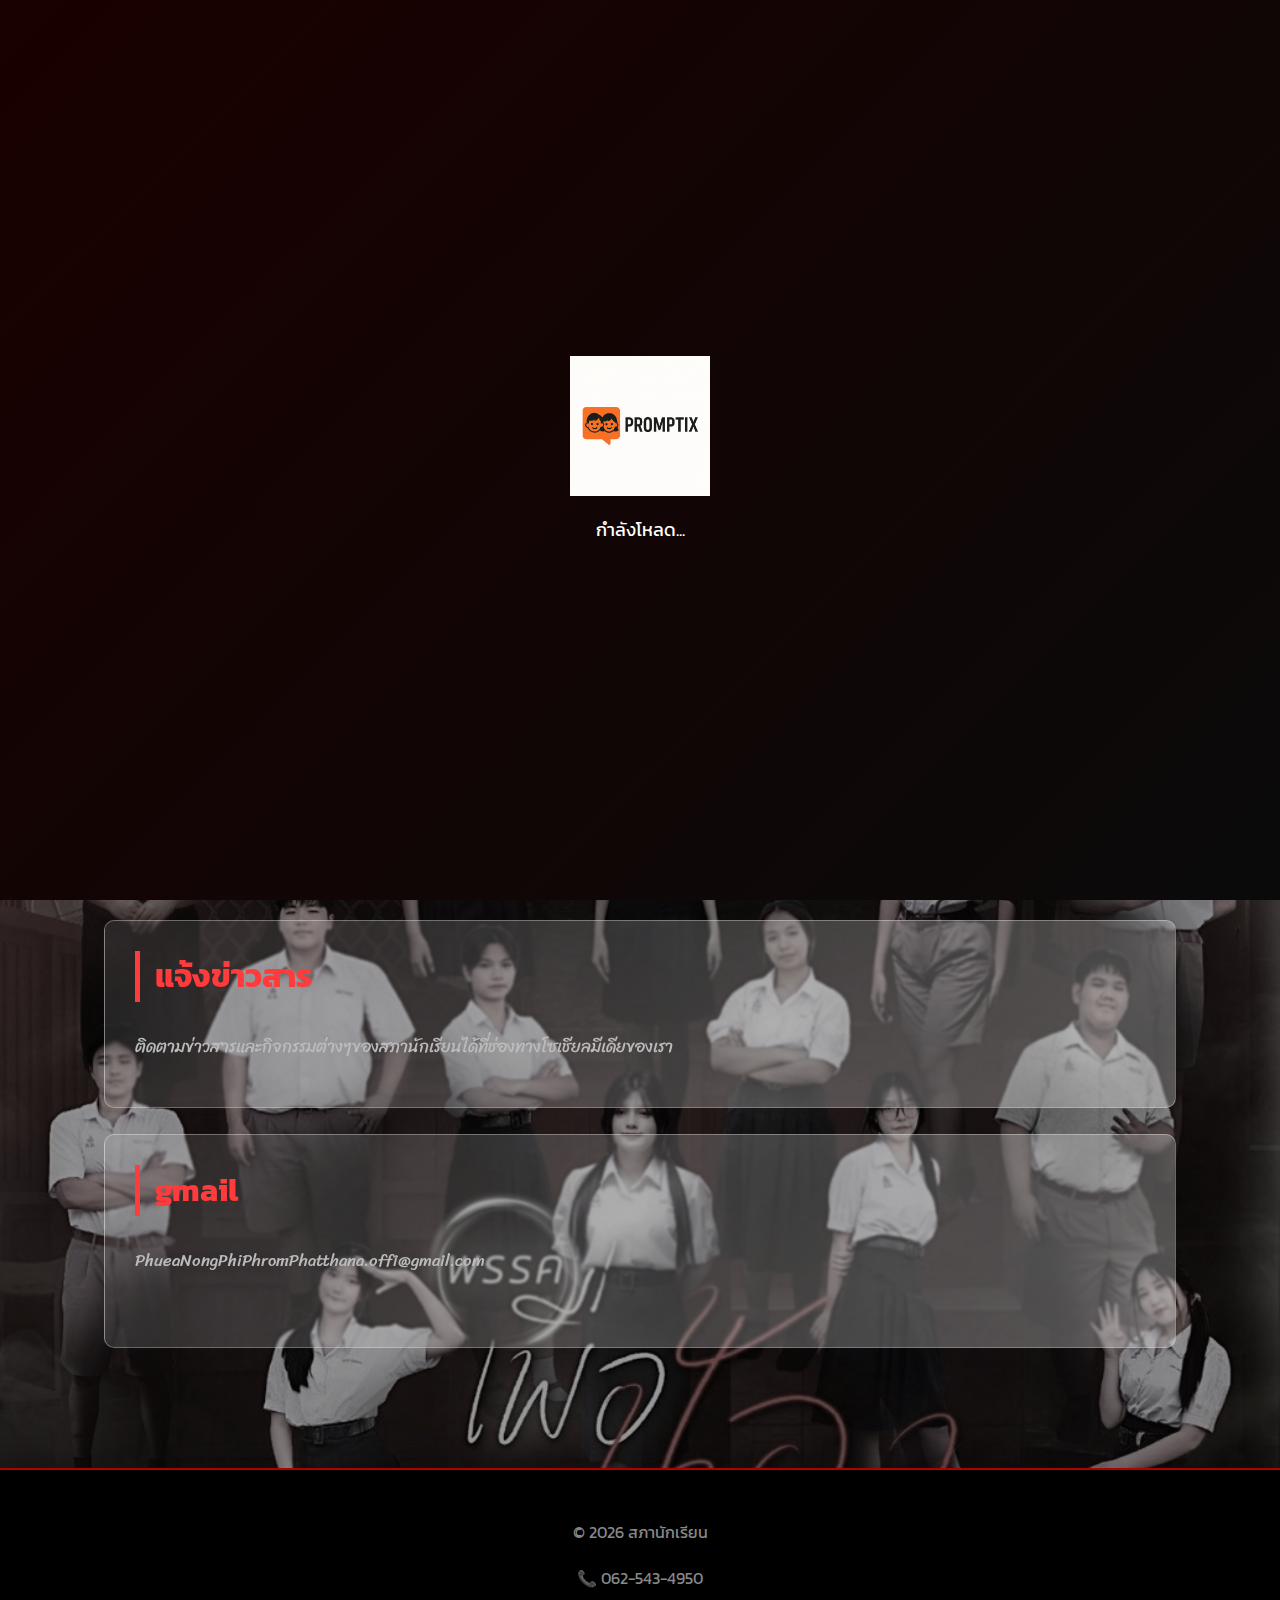
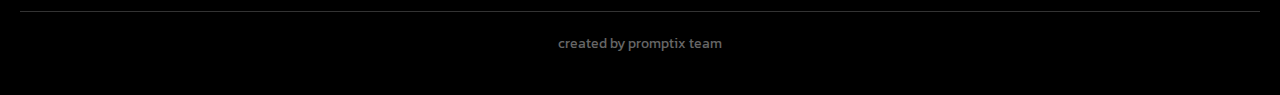
<file: index.html>
<!DOCTYPE html>
<html lang="th">
<head>
  <meta charset="UTF-8" />
  <meta name="viewport" content="width=device-width, initial-scale=1.0" />
  <title>สภานักเรียน</title>
  <link href="https://fonts.googleapis.com/css2?family=Kanit:wght@300;400;600;700&display=swap" rel="stylesheet">
  <link href="https://fonts.googleapis.com/css2?family=Sriracha&display=swap" rel="stylesheet">
  <link rel="stylesheet" href="index.css">
  <style>
    * { box-sizing: border-box; margin: 0; padding: 0; font-family: 'Kanit', sans-serif; }
    /* body { background: #0a0a0a; color: #fff; } */

    #loading {
      position: fixed;
      inset: 0;
      background: linear-gradient(135deg, #1a0000, #0a0a0a);
      display: flex;
      flex-direction: column;
      justify-content: center;
      align-items: center;
      color: white;
      z-index: 9999;
      transition: opacity 0.6s ease;
    }

    #loading.hide { opacity: 0; pointer-events: none; }
    #loading img { width: 140px; animation: pulse 1.4s infinite; }
    #loading p { margin-top: 20px; font-size: 1.1rem; }

    @keyframes pulse {
      0%, 100% { transform: scale(1); }
      50% { transform: scale(1.1); }
    }

    header {
      /* background: linear-gradient(135deg, #b00000 0%, #4a0000 50%, #000 100%); */
      padding: 80px 20px;
      text-align: center;
      position: relative;
      overflow: hidden;
    }

    header::before {
      content: '';
      position: absolute;
      top: -50%;
      right: -10%;
      width: 400px;
      height: 400px;
      background: rgba(255, 59, 59, 0.1);
      border-radius: 50%;
      animation: float 6s ease-in-out infinite;
    }

    @keyframes float {
      0%, 100% { transform: translateY(0px); }
      50% { transform: translateY(-20px); }
    }

    header img {
      width: 300=px;
      height: auto;
      margin-bottom: 20=px;
      filter: drop-shadow(0 0 20px rgba(255, 59, 59, 0.3));
    }

    header h1 {
      font-size: 3.5rem;
      color: #ff3b3b;
      margin-bottom: 10px;
      text-shadow: 0 4px 15px rgba(0, 0, 0, 0.5);
    }

    header p {
      color: #ddd;
      font-size: 1.1rem;
      letter-spacing: 0.5px;
    }

    /* ===== NAV ===== */
nav {
  position: sticky;
  top: 0;
  z-index: 100;
  background: rgba(0, 0, 0, 0.95);
  display: flex;
  justify-content: center;
  gap: 25px;
  padding: 20px 0;
  border-bottom: 3px solid #b00000;
  flex-wrap: wrap;
  backdrop-filter: blur(10px);
}

nav a {
  color: #fff;
  text-decoration: none;
  font-weight: 500;
  position: relative;
  padding: 8px 15px;
  border-radius: 5px;
  transition: all 0.3s ease;
}

nav a::after {
  content: '';
  position: absolute;
  left: 0;
  bottom: 0;
  width: 0;
  height: 2px;
  background: #ff3b3b;
  transition: 0.3s;
}

nav a:hover {
  color: #ff3b3b;
  background: rgba(255, 59, 59, 0.1);
  transform: translateY(-2px);
}

nav a:hover::after {
  width: 100%;
}

    section {
      padding: 60px 5%;
      max-width: 1200px;
      margin: 0 auto;
    }

    section h2 {
      color: #ff3b3b;
      margin-bottom: 30px;
      border-left: 5px solid #ff3b3b;
      padding-left: 15px;
      font-size: 2rem;
    }

    section p {
      line-height: 1.8;
      color: #ccc;
      font-size: 1.05rem;
      margin-bottom: 15px;
    }

    .card-container {
      display: grid;
      grid-template-columns: repeat(auto-fit, minmax(300px, 1fr));
      gap: 25px;
      margin-top: 30px;
    }

    .card {
      background: linear-gradient(135deg, rgba(255, 255, 255, 0.1), rgba(255, 255, 255, 0.3));
      border: 1px solid rgba(255, 255, 255, 0.3);
      padding: 30px;
      border-radius: 10px;
      transition: all 0.3s ease;
      backdrop-filter: blur(1px);
    }

    .card:hover {
      transform: translateY(-5px);
      border-color: #ff3b3b;
      box-shadow: 0 10px 30px rgba(255, 59, 59, 0.2);
    }

    .card h3 {
      color: #ff3b3b;
      margin-bottom: 15px;
      font-size: 1.3rem;
    }

    .card p {
      color: #bbb;
    }

    footer {
      background: #000;
      text-align: center;
      padding: 40px 20px;
      color: #888;
      border-top: 2px solid #b00000;
      margin-top: 60px;
    }

    footer p {
      margin: 10px 0;
      color: #888;
    }

    .footer-info {
      display: flex;
      justify-content: center;
      gap: 30px;
      margin-top: 20px;
      flex-wrap: wrap;
    }

    .footer-info span {
      color: #ff3b3b;
      font-weight: 600;
    }

    .credit {
      color: #666;
      font-size: 0.9rem;
      margin-top: 20px;
      padding-top: 20px;
      border-top: 1px solid #333;
    }

    @media (max-width: 768px) {
      header h1 { font-size: 2.2rem; }
      nav { gap: 15px; }
      section { padding: 40px 5%; }
      header img { width: 140px; }
    }
  </style>
</head>
<body>
  <div id="loading">
    <img src="img/icontest.png" alt="Loading">
    <p>กำลังโหลด...</p>
  </div>

  <header>
    <img src="img/a.png" alt="Logo">
    <h1>เพื่อน้องพี่พร้อมพัฒนา</h1>
    <p>เสียงของคุณคือ เข็มทิศ นโยบายที่เราคิดคือ ภารกิจ ที่ต้องทํา</p>
  </header>

  <nav>
    <a href="index.html">เกี่ยวกับเรา</a>
    <a href="members.html">สมาชิก</a>
    <a href="policy.html">นโยบาย</a>
    <a href="https://www.instagram.com/pnptn_official?utm_source=ig_web_button_share_sheet&igsh=ZDNlZDc0MzIxNw==" target="_blank">
    ติดต่อเรา
  </a>
    <a href="https://www.tiktok.com/@pnptn.official?_r=1&_t=ZS-93V8OjMNyXS" target="_blank">Tiktok</a>
    <a href="#report">แจ้งปัญหา</a>
    <a href="#community">community</a>
  </nav>

  <section id="about">
    <div class="card">
        <h2>คำขวัญประจำพรรค</h2>
        <p>เสียงของคุณคือ เข็มทิศ นโยบายที่เราคิดคือ ภารกิจ ที่ต้องทํา</p>
      </div>
    
  </section>

  <section id="news">
    <div class="card">
    <h2>แจ้งข่าวสาร</h2>
    <p>ติดตามข่าวสารและกิจกรรมต่างๆของสภานักเรียนได้ที่ช่องทางโซเชียลมีเดียของเรา</p>
    </div>
    <br>
      <div class="card">
        <h2>gmail</h2>
        <p>PhueaNongPhiPhromPhatthana.offi@gmail.com</p><br>

        
      </div>
    </div>
  </section>

  <footer>
    <p>© 2026 สภานักเรียน</p>
    <div class="footer-info">
      <div><span>📞</span> 062-543-4950</div>

    </div>
    <div class="credit">created by promptix team</div>
  </footer>

  <script>
    window.addEventListener("load", () => {
      setTimeout(() => {
        document.getElementById("loading").classList.add("hide");
      }, 1000);
    });
  </script>
</body>
</html>
</file>
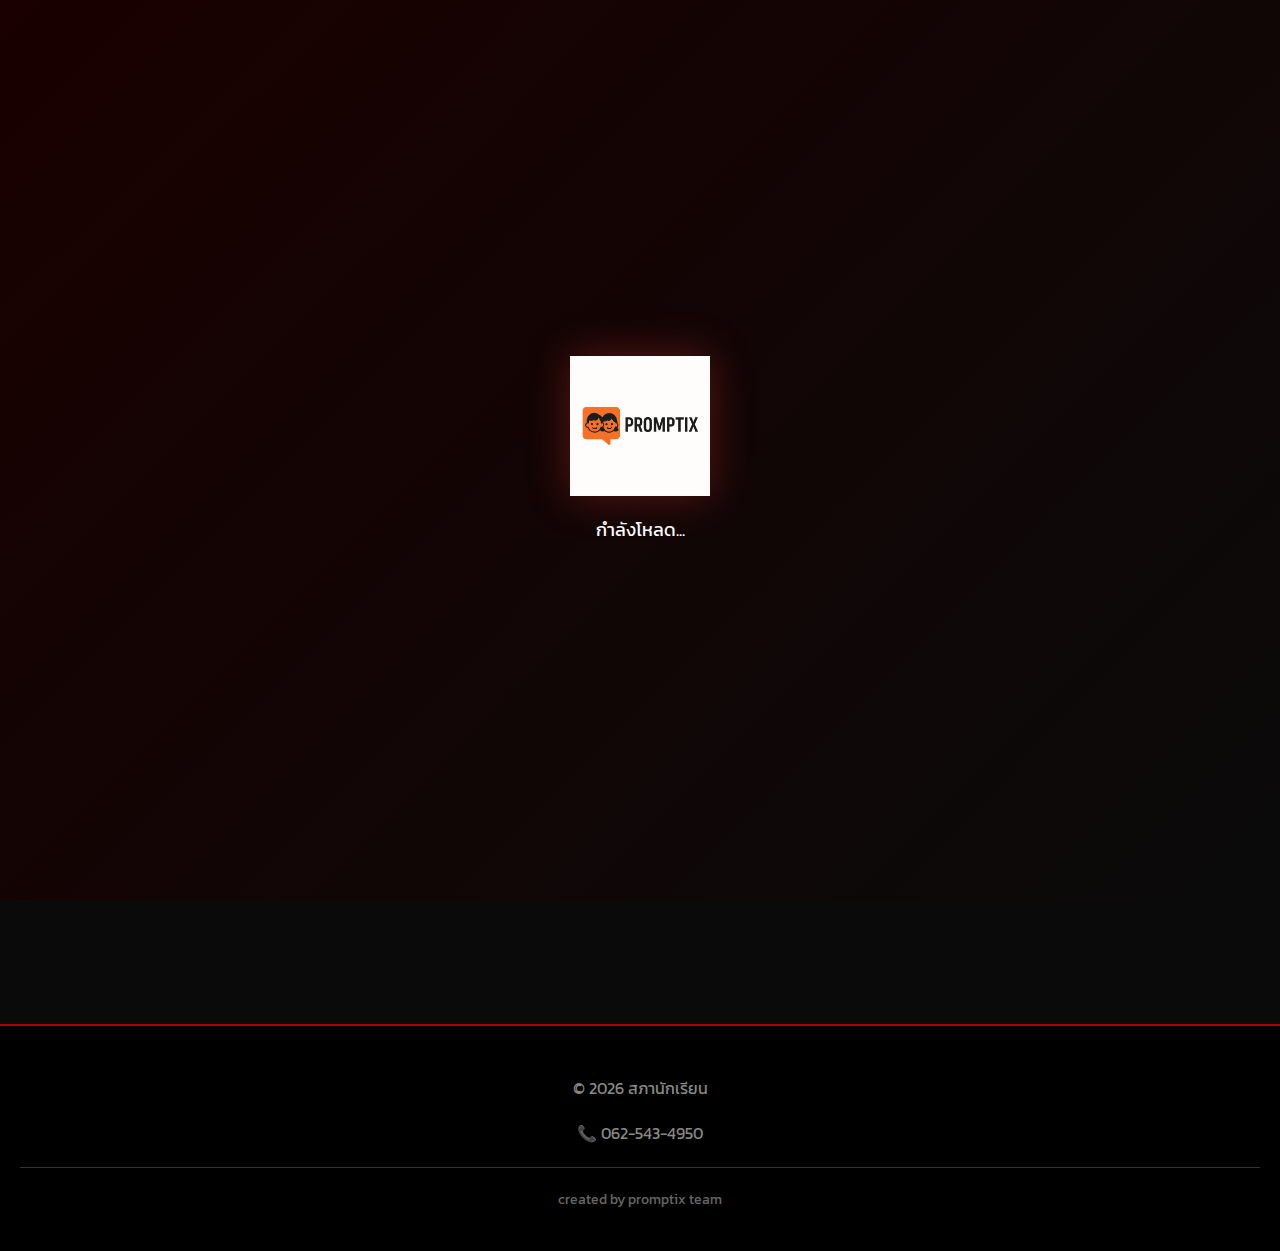
<file: policy.html>
<!DOCTYPE html>
<html lang="th">
<head>
  <meta charset="UTF-8">
  <meta name="viewport" content="width=device-width, initial-scale=1.0">
  <title>สภานักเรียน | นโยบาย</title>
  <link href="https://fonts.googleapis.com/css2?family=Kanit:wght@300;400;600;700&display=swap" rel="stylesheet">
  <link href="https://fonts.googleapis.com/css2?family=Sriracha&display=swap" rel="stylesheet">

  <link rel="stylesheet" href="policy.css">
  <style>
    * { box-sizing: border-box; margin: 0; padding: 0; font-family: 'Kanit', sans-serif; }
    body { background: #0a0a0a; color: #fff; }

    /* ===== LOADING ===== */
    #loading {
      position: fixed;
      inset: 0;
      background: linear-gradient(135deg, #1a0000, #0a0a0a);
      display: flex;
      flex-direction: column;
      justify-content: center;
      align-items: center;
      z-index: 9999;
      opacity: 1;
      transition: opacity 0.6s ease;
    }

    #loading.hide { opacity: 0; pointer-events: none; }
    #loading img { width: 140px; animation: pulse 1.4s infinite; filter: drop-shadow(0 0 20px rgba(255, 59, 59, 0.3)); }
    #loading p { margin-top: 20px; font-size: 1.1rem; }

    @keyframes pulse {
      0%, 100% { transform: scale(1); }
      50% { transform: scale(1.1); }
    }

    .sriracha {
  font-family: 'Sriracha', cursive;
}   

    /* ===== HEADER ===== */
    

    header::before {
      content: '';
      position: absolute;
      top: -50%;
      right: -10%;
      width: 400px;
      height: 400px;
      background: rgba(255, 59, 59, 0.1);
      border-radius: 50%;
      animation: float 6s ease-in-out infinite;
    }

    @keyframes float {
      0%, 100% { transform: translateY(0px); }
      50% { transform: translateY(-20px); }
    }

    header h1 {
      font-size: 3.5rem;
      color: #ff3b3b;
      text-shadow: 0 4px 15px rgba(0, 0, 0, 0.5);
      position: relative;
      z-index: 1;
    }

    header p {
      margin-top: 10px;
      color: #ddd;
      font-size: 1.1rem;
      position: relative;
      z-index: 1;
    }

    /* ===== NAV ===== */
    nav {
      background: rgba(0, 0, 0, 0.95);
      display: flex;
      justify-content: center;
      gap: 25px;
      padding: 20px 0;
      border-bottom: 3px solid #b00000;
      flex-wrap: wrap;
      backdrop-filter: blur(10px);
    }

    nav a {
      font-family: 'Sriracha', cursive;
      color: #fff;
      text-decoration: none;
      font-weight: 500;
      transition: all 0.3s ease;
      padding: 8px 15px;
      border-radius: 5px;
    }

    nav a:hover {
      color: #ff3b3b;
      background: rgba(255, 59, 59, 0.1);
      transform: translateY(-2px);
    }

    /* ===== SECTION ===== */
    section {
      max-width: 1200px;
      margin: 0 auto;
      padding: 60px 5%;
    }

    section h2 {
      text-align: center;
      color: #ff3b3b;
      margin-bottom: 50px;
      font-size: 2.2rem;
      border: none;
    }

    /* ===== POLICY SELECTOR ===== */
    .policy-container {
      display: grid;
      grid-template-columns: repeat(auto-fit, minmax(240px, 1fr));
      gap: 25px;
      margin-bottom: 60px;
    }

    .policy-box {
      font-family: 'Sriracha', cursive;
  letter-spacing: 0.5px;
  font-size: 1.05rem;
  cursor: pointer;
      background: linear-gradient(135deg, #b00000, #8a0000);
      border-radius: 16px;
      padding: 25px;
      display: flex;
      justify-content: center;
      align-items: center;
      min-height: 140px;
      font-size: 1.1rem;
      font-weight: 600;
      cursor: pointer;
      transition: all 0.3s ease;
      text-align: center;
      color: white;
      border: 1px solid rgba(255, 59, 59, 0.3);
      box-shadow: 0 5px 20px rgba(176, 0, 0, 0.3);
      position: relative;
      overflow: hidden;
    }

    .policy-box::before {
      content: '';
      position: absolute;
      inset: 0;
      background: linear-gradient(120deg, transparent, rgba(255, 255, 255, 0.2), transparent);
      opacity: 0;
      transition: 0.4s;
    }

    .policy-box:hover {
      transform: translateY(-8px) scale(1.02);
      background: linear-gradient(135deg, #ff3b3b, #b00000);
      box-shadow: 0 15px 40px rgba(255, 59, 59, 0.3);
    }

    .policy-box:hover::before {
      opacity: 1;
    }

    /* ===== POLICY CONTENT ===== */
    .policy-content {
      display: none;
      background: linear-gradient(135deg, rgba(176, 0, 0, 0.1), rgba(0, 0, 0, 0.3));
      border: 1px solid rgba(255, 59, 59, 0.3);
      padding: 40px;
      border-radius: 16px;
      animation: fadeUp 0.4s ease;
      backdrop-filter: blur(10px);
      margin-top: 40px;
    }

    @keyframes fadeUp {
      from { opacity: 0; transform: translateY(20px); }
      to { opacity: 1; transform: translateY(0); }
    }

    .policy-content h2 {
      color: #ff3b3b;
      margin-bottom: 20px;
      border-left: 5px solid #ff3b3b;
      padding-left: 15px;
      text-align: left;
      border: none;
      font-size: 1.8rem;
    }

    .policy-content p {
      color: #ccc;
      line-height: 1.8;
      font-size: 1rem;
    }

    /* ===== FOOTER ===== */
    footer {
      background: #000;
      text-align: center;
      padding: 40px 20px;
      color: #888;
      border-top: 2px solid #b00000;
      margin-top: 60px;
    }

    footer p {
      margin: 10px 0;
    }

    .footer-info {
      display: flex;
      justify-content: center;
      gap: 30px;
      margin-top: 20px;
      flex-wrap: wrap;
    }

    .footer-info span {
      color: #ff3b3b;
      font-weight: 600;
    }

    .credit {
      color: #666;
      font-size: 0.9rem;
      margin-top: 20px;
      padding-top: 20px;
      border-top: 1px solid #333;
    }

    /* ===== RESPONSIVE ===== */
    @media (max-width: 768px) {
      header h1 { font-size: 2.2rem; }
      section { padding: 40px 5%; }
      .policy-container { grid-template-columns: 1fr; }
      .policy-content { padding: 25px; }
    }

    @media (max-width: 480px) {
      header h1 { font-size: 1.8rem; }
      section { padding: 30px 3%; }
      nav { gap: 15px; font-size: 0.9rem; }
    }
  </style>
</head>

<body>
  <div id="loading">
    <img src="img/icontest.png" alt="Loading">
    <p>กำลังโหลด...</p>
  </div>

  <header>
    <h1>นโยบาย</h1>
    <p>student council policy</p>
  </header>

  <nav>
    <a href="index.html">เกี่ยวกับเรา</a>
    <a href="members.html">สมาชิก</a>
    <a href="policy.html">นโยบาย</a>
    <a href="https://www.instagram.com/pnptn_official?utm_source=ig_web_button_share_sheet&igsh=ZDNlZDc0MzIxNw==" target="_blank">
    ติดต่อเรา
  </a>
    <a href="https://www.tiktok.com/@pnptn.official?_r=1&_t=ZS-93V8OjMNyXS" target="_blank">Tiktok</a>
    <a href="#report">แจ้งปัญหา</a>
    <a href="#community">community</a>
  </nav>

  <section>
    <h2>เลือกประเภทนโยบาย</h2>

    <div class="policy-container">
      <div class="policy-box" onclick="showPolicy('money')">Student economics & earning income</div>
      <div class="policy-box" onclick="showPolicy('feedback')">Official Website & Feedback</div>
      <div class="policy-box" onclick="showPolicy('Activities')">Activities & Creativity</div>
      <div class="policy-box" onclick="showPolicy('volunteerism')">Volunteerism & Environment</div>
      <div class="policy-box" onclick="showPolicy('education')">Education & Future Opportunities</div>
      <div class="policy-box" onclick="showPolicy('esport')">Community & Connection</div>
    </div>

    <!-- ===== POLICY CONTENT ===== -->
    <div id="money" class="policy-content">
  <h2>Student Economics & Income</h2>
  <p>
    <strong>1. พื้นที่สร้างรายได้ของนักเรียน</strong><br>
    เปิดพื้นที่ให้นักเรียนสามารถฝากโปรโมทร้านค้า ผลงาน หรือสินค้าของตนเอง  
    ทั้งในรูปแบบออฟไลน์ภายในโรงเรียน และออนไลน์ผ่านเว็บไซต์ OFFICIAL ของพรรค  
    เพื่อช่วยสร้างรายได้และประสบการณ์ด้านการค้าขายจริง<br><br>

    <strong>2. ผลิตสินค้าคอลเล็กชันสภานักเรียน</strong><br>
    จัดทำโบว์และสติกเกอร์คอลเล็กชันพิเศษของสภานักเรียน  
    เปิดพรีออเดอร์เป็นชุด ๆ ผ่านฟอร์มบนเพจ Instagram และเว็บไซต์ OFFICIAL  
    รายได้จะนำไปพัฒนากิจกรรมต่าง ๆ ภายในโรงเรียน
  </p>
</div>

<div id="feedback" class="policy-content">
  <h2>Official Website & Feedback</h2>
  <p>
    <strong>1. เว็บไซต์ OFFICIAL ของสภานักเรียน</strong><br>
    จัดทำเว็บไซต์อย่างเป็นทางการของพรรค  
    เพื่อเผยแพร่การทำงานของสภานักเรียน ข่าวสาร และกิจกรรมต่าง ๆ  
    พร้อมระบบแจ้งปัญหาภายในโรงเรียนเพื่อนำไปพัฒนาต่อไปรวมไปถึงการออกแบบฟีเจอร์เว็บเกี่ยวกับการขายสินค้าคอลเล็กชั่นโบว์หรือสติกเกอร์ของเรา จะลงผ่านในเว็บไซส์เพื่อให้ผู้คนภายในโรงเรียนมากดพรีออเดอร์สั่งซื้อได้ง่ายและสะดวกมากยิ่งขึ้น<br><br>

    <strong>2. ระบบแจ้งปัญหาและข้อเสนอแนะ</strong><br>
    นักเรียนสามารถแจ้งปัญหา ข้อเสนอแนะ หรือความคิดเห็นได้ผ่านเว็บไซต์  
    เพื่อให้สภานักเรียนเป็นตัวกลางในการประสานและพัฒนาโรงเรียนให้ดีขึ้น
  </p>
</div>

<div id="Activities" class="policy-content">
  <h2>Activities & Creativity</h2>
  <p>
    <strong>1. Music of Friday</strong><br>
    เปิดพื้นที่ให้นักเรียนได้แสดงความสามารถด้านดนตรี  
    หรือการแสดงต่าง ๆ เพื่อสร้างสีสันและความผ่อนคลายในวันศุกร์<br><br>

    <strong>2. Festival Day & Theme Day</strong><br>
    จัดกิจกรรมแต่งกายตามธีมในวันเทศกาลต่าง ๆ  
    เพื่อเพิ่มความสนุกและความสามัคคีภายในโรงเรียน<br><br>

    <strong>3. นิทรรศการศิลปะ & DIY Workshop</strong><br>
    จัดนิทรรศการแสดงผลงานศิลปะ และกิจกรรม DIY  
    เช่น ทำเคสโทรศัพท์ ทำเชือกผูกรองเท้า และงานสร้างสรรค์อื่น ๆ
  </p>
</div>

<div id="volunteerism" class="policy-content">
  <h2>Volunteerism & Environment</h2>
  <p>
    <strong>1. โครงการรับบริจาคของใช้สภาพดี</strong><br>
    เปิดรับบริจาคของใช้ที่ไม่จำเป็นจากนักเรียนและบุคลากร  
    เพื่อนำไปส่งต่อให้ผู้ยากไร้ ผู้บริจาคจะได้รับคะแนนพฤติกรรม  
    โดยจัดกิจกรรมประมาณภาคเรียนละ 1 ครั้ง<br><br>

    <strong>2. ถังขยะแยกตามคณะสี</strong><br>
    ติดตั้งถังขยะแยกตามคณะสี  
    เพื่อลดปริมาณขยะภายในโรงเรียน และสามารถนำไปใช้เป็นส่วนหนึ่ง  
    ในการลดต้นทุนการจัดงานกีฬาสี
  </p>
</div>

<div id="education" class="policy-content">
  <h2>Education & Future Opportunities</h2>
  <p>
    <strong>1. แชร์กิจกรรม Open House และค่ายมหาวิทยาลัย</strong><br>
    รวบรวมกิจกรรม Open House ค่าย และการแข่งขันจากมหาวิทยาลัยต่าง ๆ  
    ทั้งภายในและภายนอกประเทศ มาเผยแพร่ผ่านเพจและเว็บไซต์ OFFICIAL  
    เพื่อให้นักเรียนได้นำไปต่อยอดพอร์ตฟอลิโอและอนาคตการศึกษา
  </p>
</div>

<div id="esport" class="policy-content">
  <h2>Community & Connection</h2>
  <p>
    <strong>1. Community Discord โรงเรียน</strong><br>
    สร้างพื้นที่ออนไลน์สำหรับนักเรียนในโรงเรียนธัญญบุรี  
    เพื่อพูดคุย สอบถามเรื่องการเรียน ความบันเทิง และกีฬา  
    ช่วยสร้างความสัมพันธ์และความสามัคคี  
    โดยมีครูที่ปรึกษาคอยดูแลความเหมาะสม<br><br>

    <strong>2. ระบบยืมร่มช่วงหน้าฝน</strong><br>
    ให้บริการยืมร่มสำหรับนักเรียนและบุคลากร  
    ลงทะเบียนผ่าน QR Code บนเพจ Instagram หรือเว็บไซต์ของพรรค  
    พร้อมกำหนดวันยืมและวันคืนอย่างชัดเจน
  </p>
</div>
  </section>

  <footer>
    <p>© 2026 สภานักเรียน</p>
    <div class="footer-info">
      <div><span>📞</span> 062-543-4950</div>

    </div>
    <div class="credit">created by promptix team</div>
  </footer>

  <script>
    function showPolicy(type) {
      document.querySelectorAll('.policy-content').forEach(p => p.style.display = 'none');
      const target = document.getElementById(type);
      target.style.display = 'block';
      target.scrollIntoView({ behavior: 'smooth' });
    }

    window.addEventListener('load', () => {
      setTimeout(() => {
        document.getElementById('loading').classList.add('hide');
      }, 1000);
    });
  </script>
</body>
</html>
</file>
<file: index.css>
* {
  box-sizing: border-box;
  margin: 0;
  padding: 0;
  font-family: 'Kanit', sans-serif;
}

body {
  background: linear-gradient(
    rgba(0,0,0,0.4),
    rgba(0,0,0,0.4)
  ),
  url("img/bg\ \(2\).jpg");
  background-size: cover;
  background-position: center;
  background-repeat: no-repeat;
  color: #fff;
  line-height: 1.6;
}

/* ===== HEADER ===== */
header {
  background: linear-gradient(135deg, #b00000 0%, #4a0000 50%, #000 100%);
  padding: 80px 20px;
  text-align: center;
  position: relative;
  overflow: hidden;
  background-image: url("img/background.jpg");
  background-size: cover;
  background-position: center;
  background-repeat: no-repeat;
}

header::before {
  content: '';
  position: absolute;
  top: -50%;
  right: -10%;
  width: 400px;
  height: 400px;
  background: rgba(255, 59, 59, 0.1);
  border-radius: 50%;
  animation: float 6s ease-in-out infinite;
}

@keyframes float {
  0%, 100% { transform: translateY(0px); }
  50% { transform: translateY(-20px); }
}

header img {
  width: 180px;
  height: auto;
  margin-bottom: 20px;
  filter: drop-shadow(0 0 20px rgba(255, 59, 59, 0.3));
}

header h1 {
  font-family: 'Sriracha', cursive;
  font-size: 3.5rem;
  color: #ff3b3b;
  margin-bottom: 10px;
  text-shadow: 0 4px 15px rgba(0, 0, 0, 0.5);
  position: relative;
  z-index: 1;
}

header p {
  color: #ddd;
  font-size: 1.1rem;
  letter-spacing: 0.5px;
  position: relative;
  z-index: 1;
}

/* ===== NAV ===== */
nav {
  position: sticky;
  top: 0;
  z-index: 100;
  background: rgba(0, 0, 0, 0.95);
  display: flex;
  justify-content: center;
  gap: 25px;
  padding: 20px 0;
  border-bottom: 3px solid #b00000;
  flex-wrap: wrap;
  backdrop-filter: blur(10px);
}

nav a {
  font-family: 'Sriracha', cursive;
  color: #fff;
  text-decoration: none;
  font-weight: 500;
  position: relative;
  padding: 8px 15px;
  border-radius: 5px;
  transition: all 0.3s ease;
}

nav a::after {
  content: '';
  position: absolute;
  left: 0;
  bottom: 0;
  width: 0;
  height: 2px;
  background: #ff3b3b;
  transition: 0.3s;
}

nav a:hover {
  color: #ff3b3b;
  background: rgba(255, 59, 59, 0.1);
  transform: translateY(-2px);
}

nav a:hover::after {
  width: 100%;
}

/* ===== SECTION ===== */
section {
  padding: 60px 5%;
  max-width: 1200px;
  margin: 0 auto;
}

section h2 {
  color: #ff3b3b;
  margin-bottom: 30px;
  border-left: 5px solid #ff3b3b;
  padding-left: 15px;
  font-size: 2rem;
}

section p {
  font-family: 'Sriracha', cursive;
  line-height: 1.8;
  color: #ccc;
  font-size: 1.05rem;
  margin-bottom: 15px;
}

/* ===== CARDS ===== */
.card-container {
  display: grid;
  grid-template-columns: repeat(auto-fit, minmax(300px, 1fr));
  gap: 25px;
  margin-top: 30px;
}

.card {
  background: linear-gradient(135deg, rgba(176, 0, 0, 0.1), rgba(0, 0, 0, 0.3));
  border: 1px solid rgba(255, 59, 59, 0.3);
  padding: 30px;
  border-radius: 10px;
  transition: all 0.3s ease;
  backdrop-filter: blur(10px);
  position: relative;
  overflow: hidden;
}

.card::before {
  content: '';
  position: absolute;
  inset: 0;
  background: linear-gradient(120deg, transparent, rgba(255, 59, 59, 0.15), transparent);
  opacity: 0;
  transition: 0.4s;
}

.card:hover::before {
  opacity: 1;
}

.card:hover {
  transform: translateY(-5px);
  border-color: #ff3b3b;
  box-shadow: 0 10px 30px rgba(255, 59, 59, 0.2);
}

.card h3 {
  color: #ff3b3b;
  margin-bottom: 15px;
  font-size: 1.3rem;
  position: relative;
  z-index: 1;
}

.card p {
  color: #bbb;
  position: relative;
  z-index: 1;
}

/* ===== FOOTER ===== */
footer {
  background: #000;
  text-align: center;
  padding: 40px 20px;
  color: #888;
  border-top: 2px solid #b00000;
  margin-top: 60px;
}

footer p {
  margin: 10px 0;
}

.footer-info {
  display: flex;
  justify-content: center;
  gap: 30px;
  margin-top: 20px;
  flex-wrap: wrap;
}

.footer-info span {
  color: #ff3b3b;
  font-weight: 600;
}

.credit {
  color: #666;
  font-size: 0.9rem;
  margin-top: 20px;
  padding-top: 20px;
  border-top: 1px solid #333;
}

/* ===== RESPONSIVE ===== */
@media (max-width: 768px) {
  header h1 { font-size: 2.2rem; }
  nav { gap: 15px; }
  section { padding: 40px 5%; }
  header img { width: 140px; }
}

@media (max-width: 480px) {
  header h1 { font-size: 1.8rem; }
  section { padding: 30px 3%; }
  nav { gap: 10px; font-size: 0.9rem; }
  .card-container { grid-template-columns: 1fr; }
}
</file>
<file: policy.css>
* {
  box-sizing: border-box;
  margin: 0;
  padding: 0;
  font-family: 'Kanit', sans-serif;
}

body {
  background: #0a0a0a;
  color: #fff;
  line-height: 1.6;
}

/* ===== HEADER ===== */
header {
  background: linear-gradient(135deg, #b00000 0%, #4a0000 50%, #000 100%);
  padding: 80px 20px;
  text-align: center;
  position: relative;
  overflow: hidden;
  background-image: url("img/background.jpg");
  background-size: cover;
  background-position: center;
  background-repeat: no-repeat;
}

header::before {
  content: '';
  position: absolute;
  top: -50%;
  right: -10%;
  width: 400px;
  height: 400px;
  background: rgba(255, 59, 59, 0.1);
  border-radius: 50%;
  animation: float 6s ease-in-out infinite;
}

@keyframes float {
  0%, 100% { transform: translateY(0px); }
  50% { transform: translateY(-20px); }
}

header h1 {
  font-family: 'Sriracha', cursive;
  font-size: 3.5rem;
  color: #ff3b3b;
  text-shadow: 0 4px 15px rgba(0, 0, 0, 0.5);
  position: relative;
  z-index: 1;
}

header p {
  font-family: 'Sriracha', sans-serif;
  letter-spacing: 1px;
  margin-top: 10px;
  color: #ddd;
  font-size: 1.1rem;
  position: relative;
  z-index: 1;
}
.sriracha {
  font-family: 'Sriracha', cursive;
}

/* ===== NAV ===== */
nav {
  position: sticky;
  top: 0;
  z-index: 100;
  background: rgba(0, 0, 0, 0.95);
  display: flex;
  justify-content: center;
  gap: 25px;
  padding: 20px 0;
  border-bottom: 3px solid #b00000;
  flex-wrap: wrap;
  backdrop-filter: blur(10px);
}

nav a {
  font-family: 'Sriracha', cursive;
  color: #fff;
  text-decoration: none;
  font-weight: 500;
  position: relative;
  padding: 8px 15px;
  border-radius: 5px;
  transition: all 0.3s ease;
}

nav a::after {
  content: '';
  position: absolute;
  left: 0;
  bottom: 0;
  width: 0;
  height: 2px;
  background: #ff3b3b;
  transition: 0.3s;
}

nav a:hover {
  color: #ff3b3b;
  background: rgba(255, 59, 59, 0.1);
  transform: translateY(-2px);
}

nav a:hover::after {
  width: 100%;
}

/* ===== SECTION ===== */
section {
  padding: 70px 5%;
  max-width: 1200px;
  margin: 0 auto;
  animation: fadeUp 0.6s ease both;
}

@keyframes fadeUp {
  from { opacity: 0; transform: translateY(20px); }
  to { opacity: 1; transform: none; }
}

section h2 {
  color: #ff3b3b;
  margin-bottom: 25px;
  border-left: 5px solid #ff3b3b;
  padding-left: 15px;
  font-size: 1.8rem;
}

/* ===== FOOTER ===== */
footer {
  background: #000;
  text-align: center;
  padding: 40px 20px;
  color: #888;
  border-top: 2px solid #b00000;
  margin-top: 60px;
}

footer p {
  margin: 10px 0;
}

/* ===== RESPONSIVE ===== */
@media (max-width: 768px) {
  header h1 { font-size: 2.4rem; }
  section { padding: 60px 5%; }
  nav { gap: 15px; }
}

@media (max-width: 480px) {
  header h1 { font-size: 1.8rem; }
  section { padding: 30px 3%; }
  nav { gap: 10px; font-size: 0.9rem; }
}
</file>
